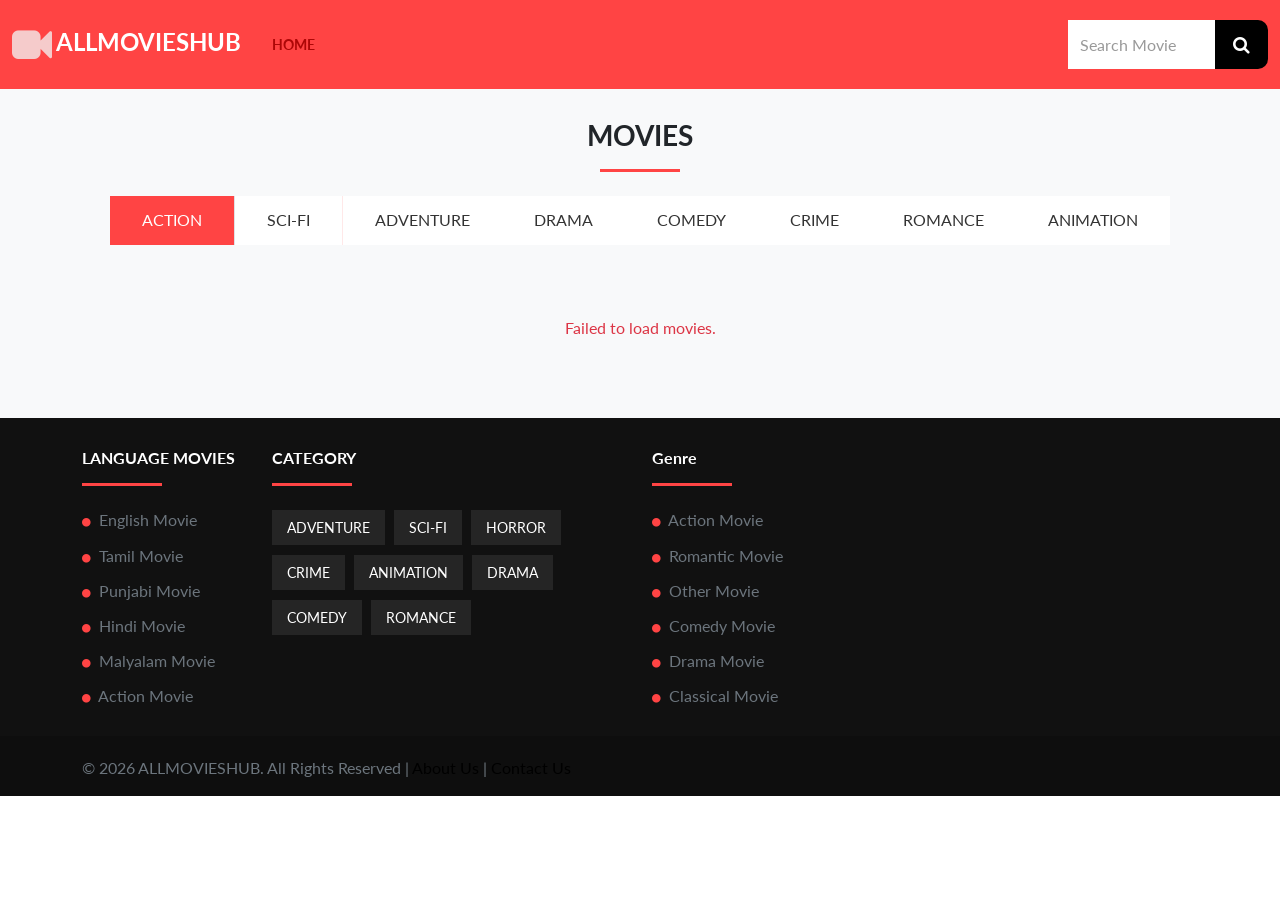
<file: index.html>
<!DOCTYPE html>
<html lang="en">

<head>
	<meta charset="utf-8">
	<meta http-equiv="X-UA-Compatible" content="IE=edge">
	<meta name="viewport" content="width=device-width, initial-scale=1">
	<meta name="title" content="AllMoviesHub - Download Bollywood, Hollywood &amp; South Hindi Dubbed Movies in HD">
	<meta name="keywords"
		content="AllMoviesHub, AllMovieHub, All Movies Hub, All Movie Hub, All Movie, AllMovies All Movies, HdMoviesHub, HdMovieHub, 300mb Movies, 480p Movies, 720p Movies, Hindi Dubbed Series, 1080p Movies">
	<meta name="description"
		content="Download the latest Bollywood, South Hindi Dubbed, and Hollywood movies for free at AllMoviesHub. Your ultimate source for high-quality HD movie downloads.">

	<title>ALLMOVIESHUB</title>
	<link href="css/bootstrap.min.css" rel="stylesheet">
	<link href="css/font-awesome.min.css" rel="stylesheet">
	<link href="css/global.css" rel="stylesheet">
	<link href="css/index.css" rel="stylesheet">
	<link href="https://fonts.googleapis.com/css2?family=Lato&display=swap" rel="stylesheet">
	<script src="js/bootstrap.bundle.min.js"></script>
	<script src="https://pl30189120.effectivecpmnetwork.com/b7/ce/74/b7ce74eebcca899d2300f5a4be5aea71.js"></script>

</head>

<body>
	<div id="container-b6c4709c7fc6d1dc0551f47192454f03"></div>
	<section id="header">

		<nav class="navbar navbar-expand-md navbar-light" id="navbar_sticky">
			<div class="container-fluid">
				<a class="navbar-brand fs-4 p-0 fw-bold text-white text-uppercase" href="index.html"><i
						class="fa fa-video-camera me-1 col_light fs-1 align-middle"></i>ALLMOVIESHUB</a>
				<button class="navbar-toggler" type="button" data-bs-toggle="collapse"
					data-bs-target="#navbarSupportedContent" aria-controls="navbarSupportedContent"
					aria-expanded="false" aria-label="Toggle navigation">
					<span class="navbar-toggler-icon"></span>
				</button>
				<div class="collapse navbar-collapse" id="navbarSupportedContent">
					<ul class="navbar-nav mb-0">

						<li class="nav-item">
							<a class="nav-link active" aria-current="page" href="index.html">Home</a>
						</li>

					</ul>
					<ul class="navbar-nav mb-0 ms-auto">

						<li class="nav-item">

							<div class="input-group">
								<input id="searchInput" type="text" class="form-control border-start-0"
									placeholder="Search Movie">
								<span class="input-group-btn">
									<button class="btn btn-primary bg_yell" type="button">
										<i class="fa fa-search"></i> </button>
								</span>
							</div>
						</li>

						<!-- /.modal -->

					</ul>
				</div>
			</div>
		</nav>
	</section>

	<section id="upcome" class="p_3 bg-light">
		<div class="container-xl">
			<div class="row upcome_1 text-center">
				<div class="col-md-12">
					<h3 class="mb-0">MOVIES</h3>
					<hr class="line me-auto ms-auto">
					<ul class="nav nav-tabs justify-content-center border-0 mb-0 mt-4">
						<li class="nav-item">
							<a href="#home" data-bs-toggle="tab" aria-expanded="false" class="nav-link active">
								<span class="d-md-block">ACTION</span>
							</a>
						</li>
						<li class="nav-item">
							<a href="#profile" data-bs-toggle="tab" aria-expanded="true" class="nav-link">
								<span class="d-md-block">SCI-FI</span>
							</a>
						</li>
						<li class="nav-item">
							<a href="#settings" data-bs-toggle="tab" aria-expanded="false" class="nav-link border-0">
								<span class="d-md-block">ADVENTURE</span>
							</a>
						</li>
						<li class="nav-item">
							<a href="#settings" data-bs-toggle="tab" aria-expanded="false" class="nav-link border-0">
								<span class="d-md-block">DRAMA</span>
							</a>
						</li>
						<li class="nav-item">
							<a href="#settings" data-bs-toggle="tab" aria-expanded="false" class="nav-link border-0">
								<span class="d-md-block">COMEDY</span>
							</a>
						</li>
						<li class="nav-item">
							<a href="#settings" data-bs-toggle="tab" aria-expanded="false" class="nav-link border-0">
								<span class="d-md-block">CRIME</span>
							</a>
						</li>
						<li class="nav-item">
							<a href="#settings" data-bs-toggle="tab" aria-expanded="false" class="nav-link border-0">
								<span class="d-md-block">ROMANCE</span>
							</a>
						</li>
						<li class="nav-item">
							<a href="#settings" data-bs-toggle="tab" aria-expanded="false" class="nav-link border-0">
								<span class="d-md-block">ANIMATION</span>
							</a>
						</li>
					</ul>
				</div>
			</div>
			<div class="row upcome_2 mt-4">
				<div class="tab-content">
					<div class="tab-pane active" id="home">
						<div class="upcome_2i row" id="movieContainer">
							<!-- <div class="col-md-3">
								<div class="upcome_2i1 clearfix position-relative">
									<div class="upcome_2i1i clearfix">
										<img src="https://allmovieshub.express/uploads/posts/2026-06/ss_51c04b0a.jpg" class="w-100" alt="abc">
									</div>
									<div class="upcome_2i1i1 clearfix position-absolute top-0 text-center w-100">
										<h6 class="text-uppercase"><a class="button_1" href="#">View</a></h6>
										</h6>
									</div>
								</div>
								<div class="upcome_2i_last bg-white p-3">
									<div class="upcome_2i_lasti row">
										<div class="col-md-9 col-9">
											<div class="upcome_2i_lastil">
												<h5><a href="#">Download Welcome to the Jungle (2026) Hindi (LiNE) V2 HQ-HDTC 480p 720p 1080p</a></h5>
											</div>
										</div>
									</div>
								</div>
							</div> -->
						</div>
					</div>
				</div>
			</div>
		</div>
	</section>

	<section id="footer" class="p_3">
		<div class="container-xl">
			<div class="row footer_1">
				<div class="col-md-2">
					<div class="footer_1i">
						<h6 class="text-white fw-bold">LANGUAGE MOVIES</h6>
						<hr class="line mb-4">
						<div class="row footer_1i_small">
							<h6 class="col-md-12 col-6"><i class="fa fa-circle me-1 col_red font_10"></i> <a
									class="text-muted" href="#">English Movie</a></h6>
							<h6 class="mt-2 col-md-12 col-6"><i class="fa fa-circle me-1 col_red font_10"></i> <a
									class="text-muted" href="#">Tamil Movie</a></h6>
							<h6 class="mt-2 col-md-12 col-6"><i class="fa fa-circle me-1 col_red font_10"></i> <a
									class="text-muted" href="#">Punjabi Movie</a></h6>
							<h6 class="mt-2 col-md-12 col-6"><i class="fa fa-circle me-1 col_red font_10"></i> <a
									class="text-muted" href="#">Hindi Movie</a></h6>
							<h6 class="mt-2 col-md-12 col-6"><i class="fa fa-circle me-1 col_red font_10"></i> <a
									class="text-muted" href="#">Malyalam Movie</a></h6>
							<h6 class="mb-0 mt-2 col-md-12 col-6"><i class="fa fa-circle me-1 col_red font_10"></i> <a
									class="text-muted" href="#"> Action Movie</a></h6>
						</div>
					</div>
				</div>
				<div class="col-md-4">
					<div class="footer_1i">
						<h6 class="text-white fw-bold">CATEGORY</h6>
						<hr class="line mb-4">
						<ul class="mb-0">
							<li class="d-inline-block"><a class="d-block" href="#">ADVENTURE</a></li>
							<li class="d-inline-block"><a class="d-block" href="#">SCI-FI</a></li>
							<li class="d-inline-block"><a class="d-block" href="#">HORROR</a></li>
							<li class="d-inline-block"><a class="d-block" href="#">CRIME</a></li>
							<li class="d-inline-block"><a class="d-block" href="#">ANIMATION</a></li>
							<li class="d-inline-block"><a class="d-block" href="#">DRAMA</a></li>
							<li class="d-inline-block"><a class="d-block" href="#">COMEDY</a></li>
							<li class="d-inline-block"><a class="d-block" href="#">ROMANCE</a></li>
						</ul>
					</div>
				</div>
				<div class="col-md-2">
					<div class="footer_1i">
						<h6 class="text-white fw-bold">Genre</h6>
						<hr class="line mb-4">
						<div class="row footer_1i_small">
							<h6 class="col-md-12 col-6"><i class="fa fa-circle me-1 col_red font_10"></i> <a
									class="text-muted" href="#">Action Movie</a></h6>
							<h6 class="mt-2 col-md-12 col-6"><i class="fa fa-circle me-1 col_red font_10"></i> <a
									class="text-muted" href="#">Romantic Movie</a></h6>
							<h6 class="mt-2 col-md-12 col-6"><i class="fa fa-circle me-1 col_red font_10"></i> <a
									class="text-muted" href="#">Other Movie</a></h6>
							<h6 class="mt-2 col-md-12 col-6"><i class="fa fa-circle me-1 col_red font_10"></i> <a
									class="text-muted" href="#">Comedy Movie</a></h6>
							<h6 class="mt-2 col-md-12 col-6"><i class="fa fa-circle me-1 col_red font_10"></i> <a
									class="text-muted" href="#">Drama Movie</a></h6>
							<h6 class="mb-0 mt-2 col-md-12 col-6"><i class="fa fa-circle me-1 col_red font_10"></i> <a
									class="text-muted" href="#">Classical Movie</a></h6>
						</div>

					</div>
				</div>
			</div>
		</div>
	</section>

	<section id="footer_b" class="pt-3 pb-3">
		<div class="container-xl">
			<div class="row footer_b1">
				<div class="col-md-8">
					<div class="footer_b1l">
						<p class="mb-0 fs-6 text-muted mt-1">© 2026 ALLMOVIESHUB. All Rights Reserved | <a
								href="about.html">About Us</a> | <a href="contact.html">Contact Us</a></p>
					</div>
				</div>
			</div>
		</div>
	</section>

	<script>
		window.onscroll = function () { myFunction() };

		var navbar_sticky = document.getElementById("navbar_sticky");
		var sticky = navbar_sticky.offsetTop;
		var navbar_height = document.querySelector('.navbar').offsetHeight;

		function myFunction() {
			if (window.pageYOffset >= sticky + navbar_height) {
				navbar_sticky.classList.add("sticky")
				document.body.style.paddingTop = navbar_height + 'px';
			} else {
				navbar_sticky.classList.remove("sticky");
				document.body.style.paddingTop = '0'
			}
		}

		// call api start
		const API_URL = "https://uclgqz3jwt6iihy76dnncajgoy0twdqm.lambda-url.ap-south-1.on.aws/";
		const container = document.getElementById("movieContainer");

		// Show Skeleton Loader
		function showSkeleton(count = 8) {
			let html = "";

			for (let i = 0; i < count; i++) {
				html += `
            <div class="col-lg-3 col-md-4 col-sm-6 mb-4">
                <div class="skeleton-card">
                    <div class="skeleton-img"></div>

                    <div class="p-3">
                        <div class="skeleton-title"></div>
                        <div class="skeleton-text"></div>
                    </div>
                </div>
            </div>
        `;
			}

			container.innerHTML = html;
		}

		async function loadMovies() {

			// Display skeleton first
			showSkeleton();

			try {
				const response = await fetch(API_URL);
				const movies = await response.json();

				let html = "";

				movies.forEach(movie => {
					html += `
                <div class="col-lg-3 col-md-4 col-sm-6 mb-4">
                    <div class="upcome_2i1 clearfix position-relative">
                        <div class="upcome_2i1i clearfix">
                            <img src="${movie.image}" class="w-100" alt="${movie.title}">
                        </div>

                        <div class="upcome_2i1i1 clearfix position-absolute top-0 text-center w-100">
                            <h6 class="text-uppercase">
                                <a class="button_1" href="${movie.link}" target="_blank">
                                    View
                                </a>
                            </h6>
                        </div>
                    </div>

                    <div class="upcome_2i_last bg-white p-3">
                        <div class="upcome_2i_lastil">
                            <h5>
                                <a href="${movie.link}" target="_blank">
                                    ${movie.title}
                                </a>
                            </h5>
                        </div>
                    </div>
                </div>
            `;
				});

				container.innerHTML = html;

			} catch (err) {
				container.innerHTML = `
            <div class="col-12 text-center text-danger py-5">
                Failed to load movies.
            </div>
        `;
				console.error(err);
			}
		}

		loadMovies();
		// call api end
		// search fun start
		const searchInput = document.getElementById("searchInput");

		searchInput.addEventListener("keyup", function () {

			const searchText = this.value.toLowerCase();

			// Get all movie cards
			const movieCards = document.querySelectorAll("#movieContainer .col-md-3");

			movieCards.forEach(card => {

				// Get movie title
				const title = card.querySelector("h5").innerText.toLowerCase();

				// Show/Hide card
				if (title.includes(searchText)) {
					card.style.display = "";
				} else {
					card.style.display = "none";
				}

			});

		});
		// search fun end
	</script>

	<script src="https://pl30189230.effectivecpmnetwork.com/24/86/e2/2486e22da2af89f66150211aeb54b799.js"></script>
	<script async="async" data-cfasync="false" src="https://pl30189231.effectivecpmnetwork.com/b6c4709c7fc6d1dc0551f47192454f03/invoke.js"></script>
	

</body>

</html>
</file>
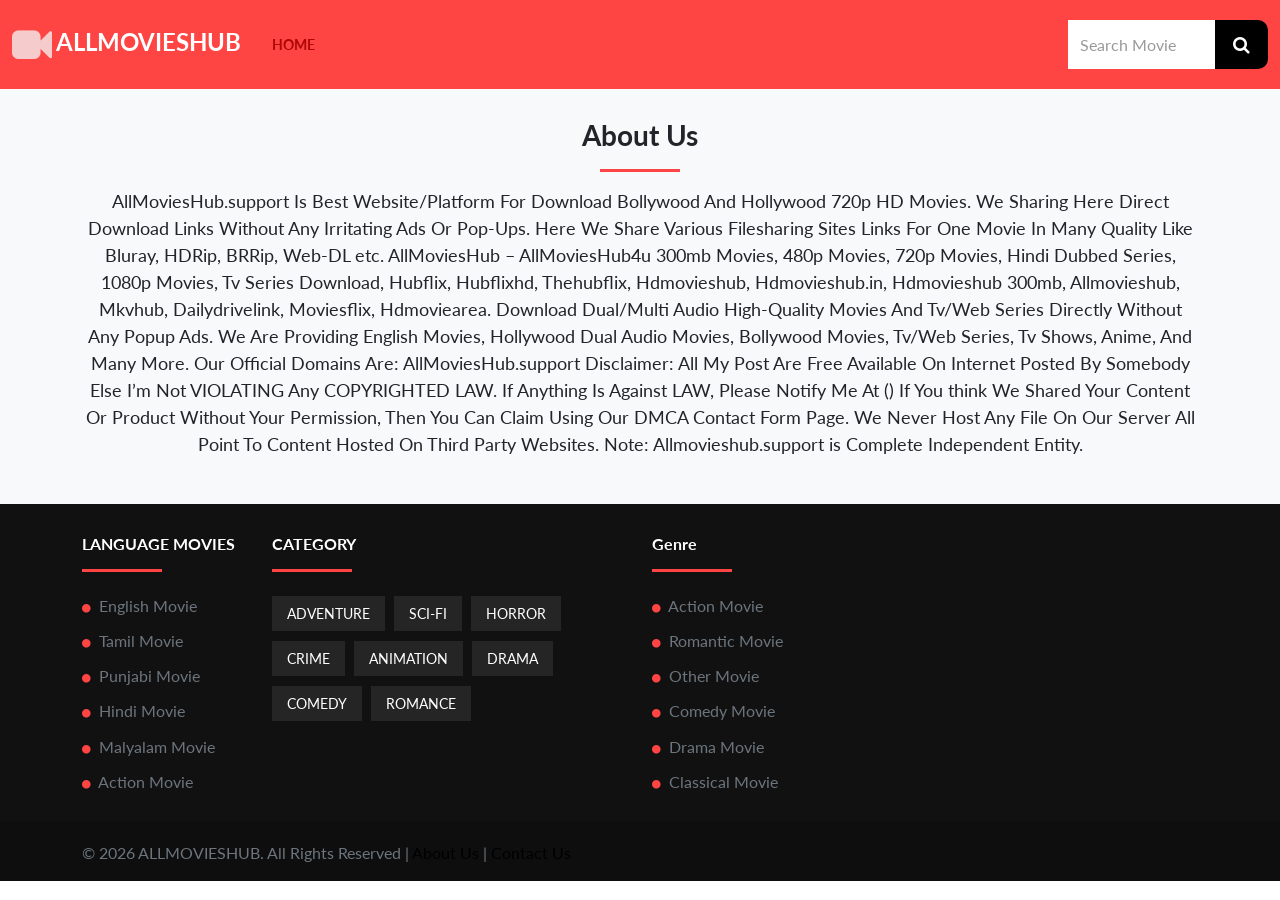
<file: about.html>
<!DOCTYPE html>
<html lang="en">

<head>
	<meta charset="utf-8">
	<meta http-equiv="X-UA-Compatible" content="IE=edge">
	<meta name="viewport" content="width=device-width, initial-scale=1">
	<title>ALLMOVIESHUB</title>
	<link href="css/bootstrap.min.css" rel="stylesheet">
	<link href="css/font-awesome.min.css" rel="stylesheet">
	<link href="css/global.css" rel="stylesheet">
	<link href="css/index.css" rel="stylesheet">
	<link href="https://fonts.googleapis.com/css2?family=Lato&display=swap" rel="stylesheet">
	<script src="js/bootstrap.bundle.min.js"></script>

</head>

<body>
	<section id="header">

		<nav class="navbar navbar-expand-md navbar-light" id="navbar_sticky">
			<div class="container-fluid">
				<a class="navbar-brand fs-4 p-0 fw-bold text-white text-uppercase" href="index.html"><i
						class="fa fa-video-camera me-1 col_light fs-1 align-middle"></i>ALLMOVIESHUB</a>
				<button class="navbar-toggler" type="button" data-bs-toggle="collapse"
					data-bs-target="#navbarSupportedContent" aria-controls="navbarSupportedContent"
					aria-expanded="false" aria-label="Toggle navigation">
					<span class="navbar-toggler-icon"></span>
				</button>
				<div class="collapse navbar-collapse" id="navbarSupportedContent">
					<ul class="navbar-nav mb-0">

						<li class="nav-item">
							<a class="nav-link active" aria-current="page" href="index.html">Home</a>
						</li>

					</ul>
					<ul class="navbar-nav mb-0 ms-auto">

						<li class="nav-item">

							<div class="input-group">
								<input type="text" class="form-control border-start-0" placeholder="Search Movie">
								<span class="input-group-btn">
									<button class="btn btn-primary bg_yell" type="button">
										<i class="fa fa-search"></i> </button>
								</span>
							</div>
						</li>

						<!-- /.modal -->

					</ul>
				</div>
			</div>
		</nav>
	</section>

	<section id="upcome" class="p_3 bg-light">
		<div class="container-xl">
			<div class="row upcome_1 text-center">
				<div class="col-md-12">
					<h3 class="mb-0">About Us</h3>
					<hr class="line me-auto ms-auto">
					<p>AllMoviesHub.support Is Best Website/Platform For Download Bollywood And Hollywood 720p HD
						Movies.
						We Sharing Here Direct Download Links Without Any Irritating Ads Or Pop-Ups.
						Here We Share Various Filesharing Sites Links For One Movie In Many Quality Like Bluray, HDRip,
						BRRip, Web-DL etc.
						AllMoviesHub – AllMoviesHub4u 300mb Movies, 480p Movies, 720p Movies, Hindi Dubbed Series, 1080p
						Movies, Tv Series Download, Hubflix, Hubflixhd, Thehubflix, Hdmovieshub, Hdmovieshub.in,
						Hdmovieshub 300mb, Allmovieshub, Mkvhub, Dailydrivelink, Moviesflix, Hdmoviearea.
						Download Dual/Multi Audio High-Quality Movies And Tv/Web Series Directly Without Any Popup Ads.
						We Are Providing English Movies, Hollywood Dual Audio Movies, Bollywood Movies, Tv/Web Series,
						Tv Shows, Anime, And Many More.
						Our Official Domains Are: AllMoviesHub.support

						Disclaimer: All My Post Are Free Available On Internet Posted By Somebody Else
						I’m Not VIOLATING Any COPYRIGHTED LAW. If Anything Is Against LAW, Please Notify Me At ()

						If You think We Shared Your Content Or Product Without Your Permission, Then You Can Claim Using
						Our DMCA Contact Form Page. We Never Host Any File On Our Server All Point To Content Hosted On
						Third Party Websites.
						Note: Allmovieshub.support is Complete Independent Entity.</p>
				</div>
			</div>
		</div>
	</section>

	<section id="footer" class="p_3">
		<div class="container-xl">
			<div class="row footer_1">
				<div class="col-md-2">
					<div class="footer_1i">
						<h6 class="text-white fw-bold">LANGUAGE MOVIES</h6>
						<hr class="line mb-4">
						<div class="row footer_1i_small">
							<h6 class="col-md-12 col-6"><i class="fa fa-circle me-1 col_red font_10"></i> <a
									class="text-muted" href="#">English Movie</a></h6>
							<h6 class="mt-2 col-md-12 col-6"><i class="fa fa-circle me-1 col_red font_10"></i> <a
									class="text-muted" href="#">Tamil Movie</a></h6>
							<h6 class="mt-2 col-md-12 col-6"><i class="fa fa-circle me-1 col_red font_10"></i> <a
									class="text-muted" href="#">Punjabi Movie</a></h6>
							<h6 class="mt-2 col-md-12 col-6"><i class="fa fa-circle me-1 col_red font_10"></i> <a
									class="text-muted" href="#">Hindi Movie</a></h6>
							<h6 class="mt-2 col-md-12 col-6"><i class="fa fa-circle me-1 col_red font_10"></i> <a
									class="text-muted" href="#">Malyalam Movie</a></h6>
							<h6 class="mb-0 mt-2 col-md-12 col-6"><i class="fa fa-circle me-1 col_red font_10"></i> <a
									class="text-muted" href="#"> Action Movie</a></h6>
						</div>
					</div>
				</div>
				<div class="col-md-4">
					<div class="footer_1i">
						<h6 class="text-white fw-bold">CATEGORY</h6>
						<hr class="line mb-4">
						<ul class="mb-0">
							<li class="d-inline-block"><a class="d-block" href="#">ADVENTURE</a></li>
							<li class="d-inline-block"><a class="d-block" href="#">SCI-FI</a></li>
							<li class="d-inline-block"><a class="d-block" href="#">HORROR</a></li>
							<li class="d-inline-block"><a class="d-block" href="#">CRIME</a></li>
							<li class="d-inline-block"><a class="d-block" href="#">ANIMATION</a></li>
							<li class="d-inline-block"><a class="d-block" href="#">DRAMA</a></li>
							<li class="d-inline-block"><a class="d-block" href="#">COMEDY</a></li>
							<li class="d-inline-block"><a class="d-block" href="#">ROMANCE</a></li>
						</ul>
					</div>
				</div>
				<div class="col-md-2">
					<div class="footer_1i">
						<h6 class="text-white fw-bold">Genre</h6>
						<hr class="line mb-4">
						<div class="row footer_1i_small">
							<h6 class="col-md-12 col-6"><i class="fa fa-circle me-1 col_red font_10"></i> <a
									class="text-muted" href="#">Action Movie</a></h6>
							<h6 class="mt-2 col-md-12 col-6"><i class="fa fa-circle me-1 col_red font_10"></i> <a
									class="text-muted" href="#">Romantic Movie</a></h6>
							<h6 class="mt-2 col-md-12 col-6"><i class="fa fa-circle me-1 col_red font_10"></i> <a
									class="text-muted" href="#">Other Movie</a></h6>
							<h6 class="mt-2 col-md-12 col-6"><i class="fa fa-circle me-1 col_red font_10"></i> <a
									class="text-muted" href="#">Comedy Movie</a></h6>
							<h6 class="mt-2 col-md-12 col-6"><i class="fa fa-circle me-1 col_red font_10"></i> <a
									class="text-muted" href="#">Drama Movie</a></h6>
							<h6 class="mb-0 mt-2 col-md-12 col-6"><i class="fa fa-circle me-1 col_red font_10"></i> <a
									class="text-muted" href="#">Classical Movie</a></h6>
						</div>

					</div>
				</div>
			</div>
		</div>
	</section>

	<section id="footer_b" class="pt-3 pb-3">
		<div class="container-xl">
			<div class="row footer_b1">
				<div class="col-md-8">
					<div class="footer_b1l">
						<p class="mb-0 fs-6 text-muted mt-1">© 2026 ALLMOVIESHUB. All Rights Reserved | <a
								href="about.html">About Us</a> | <a href="contact.html">Contact Us</a></p>
					</div>
				</div>
			</div>
		</div>
	</section>

	<script>
		window.onscroll = function () { myFunction() };

		var navbar_sticky = document.getElementById("navbar_sticky");
		var sticky = navbar_sticky.offsetTop;
		var navbar_height = document.querySelector('.navbar').offsetHeight;

		function myFunction() {
			if (window.pageYOffset >= sticky + navbar_height) {
				navbar_sticky.classList.add("sticky")
				document.body.style.paddingTop = navbar_height + 'px';
			} else {
				navbar_sticky.classList.remove("sticky");
				document.body.style.paddingTop = '0'
			}
		}
	</script>

</body>

</html>
</file>
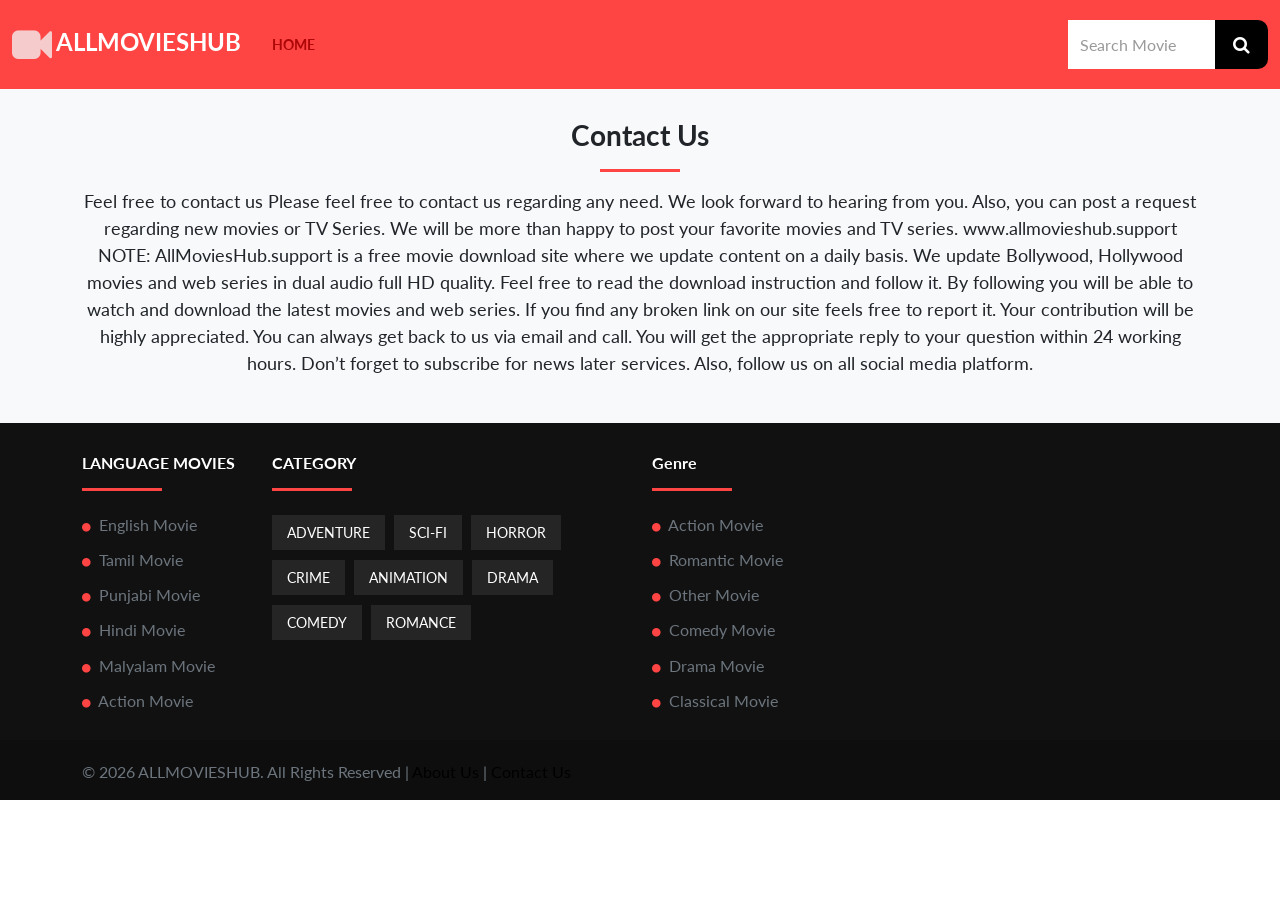
<file: contact.html>
<!DOCTYPE html>
<html lang="en">

<head>
	<meta charset="utf-8">
	<meta http-equiv="X-UA-Compatible" content="IE=edge">
	<meta name="viewport" content="width=device-width, initial-scale=1">
	<title>ALLMOVIESHUB</title>
	<link href="css/bootstrap.min.css" rel="stylesheet">
	<link href="css/font-awesome.min.css" rel="stylesheet">
	<link href="css/global.css" rel="stylesheet">
	<link href="css/index.css" rel="stylesheet">
	<link href="https://fonts.googleapis.com/css2?family=Lato&display=swap" rel="stylesheet">
	<script src="js/bootstrap.bundle.min.js"></script>

</head>

<body>
	<section id="header">

		<nav class="navbar navbar-expand-md navbar-light" id="navbar_sticky">
			<div class="container-fluid">
				<a class="navbar-brand fs-4 p-0 fw-bold text-white text-uppercase" href="index.html"><i
						class="fa fa-video-camera me-1 col_light fs-1 align-middle"></i>ALLMOVIESHUB</a>
				<button class="navbar-toggler" type="button" data-bs-toggle="collapse"
					data-bs-target="#navbarSupportedContent" aria-controls="navbarSupportedContent"
					aria-expanded="false" aria-label="Toggle navigation">
					<span class="navbar-toggler-icon"></span>
				</button>
				<div class="collapse navbar-collapse" id="navbarSupportedContent">
					<ul class="navbar-nav mb-0">

						<li class="nav-item">
							<a class="nav-link active" aria-current="page" href="index.html">Home</a>
						</li>

					</ul>
					<ul class="navbar-nav mb-0 ms-auto">

						<li class="nav-item">

							<div class="input-group">
								<input type="text" class="form-control border-start-0" placeholder="Search Movie">
								<span class="input-group-btn">
									<button class="btn btn-primary bg_yell" type="button">
										<i class="fa fa-search"></i> </button>
								</span>
							</div>
						</li>

						<!-- /.modal -->

					</ul>
				</div>
			</div>
		</nav>
	</section>

	<section id="upcome" class="p_3 bg-light">
		<div class="container-xl">
			<div class="row upcome_1 text-center">
				<div class="col-md-12">
					<h3 class="mb-0">Contact Us</h3>
					<hr class="line me-auto ms-auto">
					<p>Feel free to contact us
						Please feel free to contact us regarding any need. We look forward to hearing from you. Also,
						you can post a request regarding new movies or TV Series. We will be more than happy to post
						your favorite movies and TV series.

						www.allmovieshub.support

						NOTE: AllMoviesHub.support is a free movie download site where we update content on a daily
						basis. We update Bollywood, Hollywood movies and web series in dual audio full HD quality. Feel
						free to read the download instruction and follow it. By following you will be able to watch and
						download the latest movies and web series. If you find any broken link on our site feels free to
						report it. Your contribution will be highly appreciated. You can always get back to us via email
						and call. You will get the appropriate reply to your question within 24 working hours. Don’t
						forget to subscribe for news later services. Also, follow us on all social media platform.</p>
				</div>
			</div>
		</div>
	</section>

	<section id="footer" class="p_3">
		<div class="container-xl">
			<div class="row footer_1">
				<div class="col-md-2">
					<div class="footer_1i">
						<h6 class="text-white fw-bold">LANGUAGE MOVIES</h6>
						<hr class="line mb-4">
						<div class="row footer_1i_small">
							<h6 class="col-md-12 col-6"><i class="fa fa-circle me-1 col_red font_10"></i> <a
									class="text-muted" href="#">English Movie</a></h6>
							<h6 class="mt-2 col-md-12 col-6"><i class="fa fa-circle me-1 col_red font_10"></i> <a
									class="text-muted" href="#">Tamil Movie</a></h6>
							<h6 class="mt-2 col-md-12 col-6"><i class="fa fa-circle me-1 col_red font_10"></i> <a
									class="text-muted" href="#">Punjabi Movie</a></h6>
							<h6 class="mt-2 col-md-12 col-6"><i class="fa fa-circle me-1 col_red font_10"></i> <a
									class="text-muted" href="#">Hindi Movie</a></h6>
							<h6 class="mt-2 col-md-12 col-6"><i class="fa fa-circle me-1 col_red font_10"></i> <a
									class="text-muted" href="#">Malyalam Movie</a></h6>
							<h6 class="mb-0 mt-2 col-md-12 col-6"><i class="fa fa-circle me-1 col_red font_10"></i> <a
									class="text-muted" href="#"> Action Movie</a></h6>
						</div>
					</div>
				</div>
				<div class="col-md-4">
					<div class="footer_1i">
						<h6 class="text-white fw-bold">CATEGORY</h6>
						<hr class="line mb-4">
						<ul class="mb-0">
							<li class="d-inline-block"><a class="d-block" href="#">ADVENTURE</a></li>
							<li class="d-inline-block"><a class="d-block" href="#">SCI-FI</a></li>
							<li class="d-inline-block"><a class="d-block" href="#">HORROR</a></li>
							<li class="d-inline-block"><a class="d-block" href="#">CRIME</a></li>
							<li class="d-inline-block"><a class="d-block" href="#">ANIMATION</a></li>
							<li class="d-inline-block"><a class="d-block" href="#">DRAMA</a></li>
							<li class="d-inline-block"><a class="d-block" href="#">COMEDY</a></li>
							<li class="d-inline-block"><a class="d-block" href="#">ROMANCE</a></li>
						</ul>
					</div>
				</div>
				<div class="col-md-2">
					<div class="footer_1i">
						<h6 class="text-white fw-bold">Genre</h6>
						<hr class="line mb-4">
						<div class="row footer_1i_small">
							<h6 class="col-md-12 col-6"><i class="fa fa-circle me-1 col_red font_10"></i> <a
									class="text-muted" href="#">Action Movie</a></h6>
							<h6 class="mt-2 col-md-12 col-6"><i class="fa fa-circle me-1 col_red font_10"></i> <a
									class="text-muted" href="#">Romantic Movie</a></h6>
							<h6 class="mt-2 col-md-12 col-6"><i class="fa fa-circle me-1 col_red font_10"></i> <a
									class="text-muted" href="#">Other Movie</a></h6>
							<h6 class="mt-2 col-md-12 col-6"><i class="fa fa-circle me-1 col_red font_10"></i> <a
									class="text-muted" href="#">Comedy Movie</a></h6>
							<h6 class="mt-2 col-md-12 col-6"><i class="fa fa-circle me-1 col_red font_10"></i> <a
									class="text-muted" href="#">Drama Movie</a></h6>
							<h6 class="mb-0 mt-2 col-md-12 col-6"><i class="fa fa-circle me-1 col_red font_10"></i> <a
									class="text-muted" href="#">Classical Movie</a></h6>
						</div>

					</div>
				</div>
			</div>
		</div>
	</section>

	<section id="footer_b" class="pt-3 pb-3">
		<div class="container-xl">
			<div class="row footer_b1">
				<div class="col-md-8">
					<div class="footer_b1l">
						<p class="mb-0 fs-6 text-muted mt-1">© 2026 ALLMOVIESHUB. All Rights Reserved | <a
								href="about.html">About Us</a> | <a href="contact.html">Contact Us</a> </p>
					</div>
				</div>
			</div>
		</div>
	</section>

	<script>
		window.onscroll = function () { myFunction() };

		var navbar_sticky = document.getElementById("navbar_sticky");
		var sticky = navbar_sticky.offsetTop;
		var navbar_height = document.querySelector('.navbar').offsetHeight;

		function myFunction() {
			if (window.pageYOffset >= sticky + navbar_height) {
				navbar_sticky.classList.add("sticky")
				document.body.style.paddingTop = navbar_height + 'px';
			} else {
				navbar_sticky.classList.remove("sticky");
				document.body.style.paddingTop = '0'
			}
		}
	</script>

</body>

</html>
</file>
<file: css/global.css>
/*
Template Name: Entertain Pro
File: Layout CSS
Author: TemplatesOnWeb
Author URI: https://www.templateonweb.com/
Licence: <a href="https://www.templateonweb.com/license">Website Template Licence</a>
*/
body{
font-family: 'Lato', sans-serif;
}
ul{
list-style:none;
padding:0;
 }
h1,h2,h3,h4,h5{
font-weight:bold; 
 }
h6{
font-weight:normal; 
 }
p{
font-size:18px; 
 }
a{
color: #000;
text-decoration:none;
 }
a:hover{
text-decoration:none;
color: #ff4444;
 }
a:focus{
text-decoration:none;
color: #ff4444;
 }

.button{
background: #000;
color:#fff;
display: inline-block;
transition: 0.3s;
padding:13px 40px!important;
border-radius:10px;
border:1px solid #000;
 }
.button:hover{
background:none;
border:1px solid #fff;
color:#fff!important;
 }
.button:focus{
color:#fff!important;
 }
 
.button_1{
background: #ff4444;
color:#fff;
display: inline-block;
transition: 0.3s;
padding:15px 30px!important;
border-radius:10px;
border:1px solid #ff4444;
 }
.button_1:hover{
background:#000;
border:1px solid #000;
color:#fff;!important;
 }
.button_2{
background: #000;
color:#fff;
display: inline-block;
transition: 0.3s;
padding:15px 30px!important;
border-radius:10px;
border:1px solid #000;
 }
.button_2:hover{
background:#ff4444;
border:1px solid #ff4444;
color:#fff;!important;
 }

.grid figure {
position: relative;
float: left;
overflow: hidden;
width: 100%;
text-align: center;
cursor: pointer;
}
figure.effect-jazz figcaption::after,
figure.effect-jazz img
{
-webkit-transition: opacity 0.35s, -webkit-transform 0.35s;
transition: opacity 0.35s, transform 0.35s;
}

figure.effect-jazz:hover img {
-webkit-transform: scale3d(1.05,1.05,1);
transform: scale3d(1.05,1.05,1);
}

.col_light{
color: #f5cbcb;
 }
.col_red{
color: #ff4444;
 }
.bg_red{
background: #ff4444; 
 }
.bg_light{
background: #0000005e;
 }
.bg_dark{
background: #000000a6!important;
 }

hr{
opacity:1;
background-color:#ff44441f; 
 }
.font_14{
font-size:14px; 
 }
.font_10{
font-size:10px; 
 }

.font_60{
font-size:60px; 
 }
.font_50{
font-size:50px; 
 }

.line {
height: 3px!important;
width: 80px;
background-color: #ff4444;
}
.p_3{
padding-top:30px;
padding-bottom:30px; 
 }

/*********************header****************/
.navbar{
padding-top:20px;
padding-bottom:20px;
background:#ff4444; 
 }
#header .nav-link{
color:#fff;
padding:10px 15px;
text-transform:uppercase;
font-size:14px;
 }
#header .nav-link:hover{
color:#ad0707; 
 }
#header .nav-link:focus{
color:#ad0707;
 }
#header .active{
color:#ad0707;
font-weight:bold;
 }

.drop_1{
min-width:220px;
padding:0;
border-radius: 0px 0px 10px 10px;
margin-top:24px!important;
border-color:#ff44441f;
 }
.drop_1 a{
padding-top:15px;
padding-bottom:15px;
border-bottom:1px solid #ff44441f;
font-size:14px;
text-transform:uppercase;
 }
.drop_1 a:hover{
background:none;
color:#ff4444;
 }
.sticky {
position: fixed;
top: 0;
width: 100%;
z-index:3;
padding-top:10px;
padding-bottom:10px;
background-color: #ff4444;
}
.sticky {
top: -40px;
transform: translateY(40px);
transition: transform .3s;
}
.sticky .drop_1{
margin-top:13px!important; 
 }

#header .form-select{
width:150px;
float:left;
height:49px;
border:none;
border-radius:10px 0px 0px 10px;
box-shadow:none;
 }
#header .input-group{
width:200px;
 }
#header .input-group .form-control{
height:49px;
border-radius:0;
border:none;
 }
#header .input-group .btn{
background-color:#000;
border-radius:0px 10px 10px 0px;
padding:11px 18px;
font-size:18px;
font-weight:bold;
border:none;
 }
#header .input-group .btn:hover{
background-color:#000;
 }
#header ::placeholder { /* Chrome, Firefox, Opera, Safari 10.1+ */
  color:#999;
  opacity: 1; /* Firefox */
}

#header .modal-dialog{
max-width:350px;
margin-top:100px; 
 }
.modal-header{
border-color:#ff44441f; 
 }
/*********************header_end****************/


/*********************common****************/
.pages{
margin-top:35px;
}
.pages ul li{
 display:inline-block;
 }
.pages ul li a{
display:block;
color: #111;
 margin: 0 2px;
 width:40px;
 height:40px;
 line-height:40px;
 text-align:center;
 border:1px solid #ff44441f;
 }
.pages ul li a:hover{
 background: #ff4444;
 border:1px solid #ff4444;
 }
.pages ul li a:hover{
 color: #fff!important;
 }
.act{
background:#ff4444!important;
border:1px solid #ff4444!important;
color:#fff!important;
 }

 /* footer social icons */
ul.social-network {
list-style: none;
display: block;
margin-left:0 !important;
padding: 0;
}
ul.social-network li {
display: inline-block;
}

/* footer social icons */
.social-network a.icoRss:hover {
background-color: #F56505;
}
.social-network a.icoFacebook:hover {
background-color:#3B5998;
}
.social-network a.icoTwitter:hover {
background-color:#33ccff;
}
.social-network a.icoGoogle:hover {
background-color:#BD3518;
}
.social-network a.icoVimeo:hover {
background-color:#0590B8;
}
.social-network a.icoLinkedin:hover {
background-color:#007bb7;
}
.social-network a.icoRss:hover i, .social-network a.icoFacebook:hover i, .social-network a.icoTwitter:hover i,
.social-network a.icoGoogle:hover i, .social-network a.icoVimeo:hover i, .social-network a.icoLinkedin:hover i {
color:#fff;
}
a.socialIcon:hover, .socialHoverClass {
color:#44BCDD;
}

.social-circle li a {
display:inline-block;
position:relative;
margin:0 auto 0 auto;
-moz-border-radius:50%;
-webkit-border-radius:50%;
border-radius:50%;
text-align:center;
width: 40px;
height: 40px;
}
.social-circle li i {
margin:0;
line-height:40px;
text-align: center;
}

.social-circle li a:hover i, .triggeredHover {
-moz-transform: rotate(360deg);
-webkit-transform: rotate(360deg);
-ms--transform: rotate(360deg);
transform: rotate(360deg);
-webkit-transition: all 0.2s;
-moz-transition: all 0.2s;
-o-transition: all 0.2s;
-ms-transition: all 0.2s;
transition: all 0.2s;
}
.social-circle i {
color: #fff;
-webkit-transition: all 0.8s;
-moz-transition: all 0.8s;
-o-transition: all 0.8s;
-ms-transition: all 0.8s;
transition: all 0.8s;
}
.form-control:focus{
 box-shadow:none;
 border-color:#ff44441f; 
 }
.form-select:focus{
 box-shadow:none;
 border-color:#ff44441f;  
 }
.form-control{
border-color:#ff44441f;
box-shadow:none; 
 }
.form-select{
border-color:#ff44441f;
box-shadow:none; 
 }
.icon_line:before {
display: inline-block;
width: 100px;
height: 1px;
background-color: #fff;
vertical-align: middle;
margin-right: 3%;
content: "";
}
.icon_line:after {
display: inline-block;
width: 100px;
height: 1px;
background-color: #fff;
vertical-align: middle;
margin-left: 3%;
content: "";
}

.center_o{
background: #ff44441f;
 }
.contact2i span{
width:70px;
height:70px;
line-height:70px; 
 }
.shadow_box{
box-shadow: 0px 1px 5px 0px rgb(0 0 0 / 10%); 
 }
.news_1rir{
box-shadow: 0px 1px 5px 0px rgb(0 0 0 / 10%);
border-radius:0px 10px 10px 0px; 
 }
.blog1ld3l .form-control{
height:50px; 
 }
.blog1ld3l .form_text{
height:150px; 
 }
/*********************common_end****************/
/*********************events****************/
.events_1i1i1 .button_1{
border-radius:10px 10px 0px 0px; 
 }
.events_1i1i img{
border-radius:10px 10px 0px 0px; 
 }
.events_1i2{
border-radius:0px 0px 10px 10px;  
 }
#events .carousel-indicators{
bottom:-50px; 
 }
#events .carousel-indicators [data-bs-target] {
background-color: #ff4444;
}
/*********************events_end****************/


/*********************footer****************/
#footer{
background: #111111; 
 }
.footer_1i h6 a:hover{
color: #ff4444!important; 
 }
.footer_1i ul li a {
font-size: 14px;
padding: 7px 15px 7px 15px;
background: #252525;
margin: 0px 5px 10px 0px;
color:#fff;
}
.footer_1i ul li a:hover {
background: #ff4444;
color: #fff;
}
.footer_1i .form-control{
border-color:#323131;
height:50px;
color:#ddd; 
 }
#footer_b{
background: #0e0e0e; 
 }
.footer_b1r ul li a {
background: #262525;
width: 35px;
height: 35px;
font-size: 14px;
border-radius:5px;
}
.footer_b1r ul li a i {
line-height:35px;
}
/*********************footer_end****************/

/*********************subs****************/
.subs_1r .form-control{
border:1px solid #f59696;
height:48px;
border-right:none;
color:#fff;
 }
.subs_1r .btn{
border:1px solid #fff;
color: #ff4444;
padding:11px 40px;
font-weight:bold;
border-radius:0px 5px 5px 0px; 
 }
.subs_1r .btn:hover{
background:#000!important;
color:#fff;
border:1px solid #000;
 }
.subs_1r ::placeholder { /* Chrome, Firefox, Opera, Safari 10.1+ */
color: #ddd;
opacity: 1; /* Firefox */
}
/*********************subs_end****************/

@media screen and (max-width : 767px){
.navbar-collapse{
max-height:300px;
overflow-y:scroll; 
border-top:1px solid #f59696;
margin-top:15px;
 }
#header .nav-link{
font-size:26px;
border-bottom:1px solid #f59696;
 }
.navbar-light .navbar-toggler{
box-shadow:none!important;
background:#fff;
border:none;
border-radius:0;
 }
.drop_1{
margin-top:0!important; 
 }
.drop_1 a{
font-size:22px; 
 }
.line{
margin-left:auto;
margin-right:auto; 
 }
 
#header .form-select{
width:40%;
margin-top:15px;
 }
#header .input-group{
width:58%;
margin-top:15px;
 }
#header .nav-item{
margin-left:0!important; 
 }
#header .button{
margin-top:15px!important;
 }
.icon_line:before {
width: 50px;
}
.icon_line:after {
width: 50px;
}
.subs_1l h4{
font-size:20px;
text-align:center;
 }
.subs_1l{
margin-bottom:15px; 
 }
.footer_1i h6{
text-align:center; 
 }
.footer_1i h6{
margin-top:10px!important;
 }
.footer_1i_small h6{
text-align:left;
font-size:14px; 
 }
.footer_1i .button_1{
margin-top:15px!important;
 }
.footer_b1r {
text-align:center!important;
margin-top:15px; 
 }
.contact1l{
text-align:center; 
 }
.contact1r{
text-align:center; 
 }
.contact1l .form-control{
margin-top:10px;
margin-bottom:10px;
 }
.contact2i {
margin-top:15px; 
 }
 }


@media (min-width:576px) and (max-width:767px) {

 }
@media (min-width:768px) and (max-width:991px) {
.navbar-expand-md {
flex-wrap:wrap!important;
}
.container{
max-width:100%!important; 
 }
#header .form-select{
display:none;
 }
#header .input-group{
display:none;
 }
#header .nav-link {
padding: 10px 8px;
font-size:12px;
}
.navbar-light .navbar-brand {
margin:0;
padding:0;
font-size:18px;
margin-right:10px;
}
.icon_line:before {
width: 50px;
}
.icon_line:after {
width: 50px;
}
.subs_1l h4{
font-size:18px;
 }
#footer h5{
font-size:16px; 
 }
#footer h6{
font-size:12px; 
 }
#footer p{
font-size:14px; 
 }
#footer li a{
font-size:12px!important; 
 }
#footer_b p{
font-size:14px!important; 
 }
 }
@media (min-width:871px) and (max-width:991px) {
#header .nav-link {
padding: 10px 13px;
}
.navbar-light .navbar-brand {
margin-right:20px;
}
 }
@media (min-width:992px) and (max-width:1200px) {
.navbar-expand-md {
flex-wrap:wrap!important;
}
#header .form-select{
width:100px;
 }
#header .input-group{
width:130px;
 }
#header .nav-link {
padding: 10px 6px;
font-size:12px;
}
.icon_line:before {
width: 50px;
}
.icon_line:after {
width: 50px;
}
.subs_1l h4{
font-size:20px;
 }
.container{
max-width:100%!important; 
 }
 }
@media (min-width:1201px) and (max-width:1270px) {
#header .form-select{
width:120px;
 }
#header .input-group{
width:150px;
 }
#header .nav-link {
padding: 10px 12px;
}
 }
</file>
<file: css/index.css>
/*
Template Name: Entertain Pro
File: Layout CSS
Author: TemplatesOnWeb
Author URI: https://www.templateonweb.com/
Licence: <a href="https://www.templateonweb.com/license">Website Template Licence</a>
*/
/*********************center_home****************/
.carousel-caption{
text-align:left;
background:#0000005e;
padding:30px 20px;
bottom: 4rem;
left: 50%;
width:40%;
color:#fff;
 }
.carousel-indicators{
bottom:0; 
 }
/*********************center_home_end****************/

/*********************upcome****************/
.upcome_1 .nav-link {
display: block;
padding: 0.8rem 2rem;
color: #333;
background:#fff;
border-radius:0;
border:none;
border-right:1px solid #ff44441f; 
}
.upcome_1 .nav-link:hover {
background:#ff4444;
color:#fff; 
 }
.upcome_1 .nav-link.active{
background:#ff4444;
color:#fff; 
 }
.upcome_2i1i1{
padding-top:110px;
display:none; 
background:#0000005e;
height:100%;
 }
.upcome_2i1:hover .upcome_2i1i1{
display:block;
 }

.upcome_2i_lastir span a{
display:inline-block; 
border:1px solid #ff44441f;
width:45px;
height:45px;
line-height:42px;
text-align:center;
 }
.upcome_2i_lastir span:hover a{
background:#ff4444;
color:#fff;
 }
/*********************upcome_end****************/

/*********************release****************/
#release {
background-image: url(../img/12.jpg);
background-position: center;
}
.release_m{
padding-top:100px;
padding-bottom:100px;
background:#0000005e; 
 }
.popular_m2 .play{
font-size:100px;
padding-top:130px; 
 }
.popular_m2 {
background:#0000005e;
height:100%;  
 }
/*********************release_end****************/

/*********************trend****************/
#trend {
background-image: url(../img/2.jpg);
background-position: center;
}
#trend .carousel-indicators{
bottom:-50px; 
 }
/*********************trend_end****************/

/*********************news****************/
.news_1rir{
box-shadow: 0px 1px 5px 0px rgb(0 0 0 / 10%);
border-radius:0px 10px 10px 0px; 
 }
#news .popular_m2 .play{
padding-top:210px; 
 }
/*********************news_end****************/

/*********************gallery****************/
.gallery_1lm2 span a{
width:45px;
height:45px;
line-height:45px;
border-radius:50%; 
 }
.gallery_1lm2{
display:none;
padding-top:55px;
 }
.gallery_1lm:hover .gallery_1lm2{
display:block; 
 }
/*********************gallery_end****************/


@media screen and (max-width : 767px){
.carousel-caption{
padding:10px;
bottom:40px;
left:0;
width:100%;
 }
.center_home img{
min-height:400px;
 }
.center_home p {
font-size:14px;
 }
.center_home .button_1{
padding:10px!important; 
 }
.center_home .button_2{
padding:10px!important; 
 }
.upcome_1 .nav-link {
margin-bottom:8px;
}
.upcome_2i_last {
margin-bottom:15px; 
 }
.popular_m {
margin-bottom:15px;  
  }
.popular_m2i  h6 {
font-size:13px;
}
.popular_m2i  h2 {
font-size:18px;
}
.popular_m2i  p {
font-size:16px;
}
.news_1ri .pe-0{
padding-right:12px!important; 
 }
.news_1ri .ps-0{
padding-left:12px!important; 
 }
.events_1i2 {
margin-bottom:15px; 
 }
#gallery .ps-0{
padding-left:12px!important; 
 }
#gallery .pe-0{
padding-right:12px!important; 
 }
.gallery_1m img{
height:auto; 
 }
.gallery_1m{
margin-top:15px;
margin-bottom:15px;
 }
 }


@media (min-width:576px) and (max-width:767px) {
.upcome_2i1i1{
padding-top:50%; 
 }
.news_1ril img{
height:auto; 
 }
#gallery img{
height:auto; 
 }
.gallery_1lm2{
padding-top:40%; 
 }

 }
@media (min-width:768px) and (max-width:991px) {
.center_home img{
min-height:600px;
 }
.carousel-caption{
padding:30px 15px;
left: 30%;
width:60%;
 }
.upcome_2i1i img{
min-height:330px; 
 }
.upcome_2i1i1  .button_1{
padding:10px!important;
 }
.upcome_2i1i1  .button_2{
padding:10px!important;
 }
.upcome_2i_lastir span a {
width: 30px;
height: 30px;
line-height: 28px;
}
.upcome_2i_lastil h5{
font-size:16px; 
 }
.upcome_2i_lastil h6{
font-size:14px; 
 }
.popular_m2i  h2 {
font-size:24px;
}
.popular_m2i  p {
font-size:16px;
}
.news_1rir  p{
font-size:14px; 
 }
.news_1rir  h4{
font-size:16px!important; 
 }
.news_1rir  h6{
font-size:13px; 
 }
.news_1rir  {
min-height:251px; 
 }
.events_1i2 h6{
font-size:13px;  
 }
 }

@media (min-width:992px) and (max-width:1200px) {
.center_home img{
min-height:600px;
 }
.carousel-caption{
padding:30px 15px;
left: 30%;
width:60%;
 }
.upcome_2i1i img{
min-height:330px; 
 }

 }
@media (min-width:1201px) and (max-width:1255px) {

 }


/* Skeleton Card */
.skeleton-card {
    background: #fff;
    border-radius: 8px;
    overflow: hidden;
    box-shadow: 0 2px 8px rgba(0,0,0,.08);
}

.skeleton-img,
.skeleton-title,
.skeleton-text {
    position: relative;
    overflow: hidden;
    background: #e0e0e0;
}

.skeleton-img {
    height: 330px;
    width: 100%;
}

.skeleton-title {
    height: 22px;
    width: 80%;
    margin-bottom: 12px;
    border-radius: 4px;
}

.skeleton-text {
    height: 16px;
    width: 60%;
    border-radius: 4px;
}

/* Shimmer Animation */
.skeleton-img::after,
.skeleton-title::after,
.skeleton-text::after {
    content: "";
    position: absolute;
    top: 0;
    left: -150px;
    width: 150px;
    height: 100%;
    background: linear-gradient(
        90deg,
        transparent,
        rgba(255,255,255,.6),
        transparent
    );
    animation: shimmer 1.2s infinite;
}

@keyframes shimmer {
    100% {
        left: 100%;
    }
}
</file>
